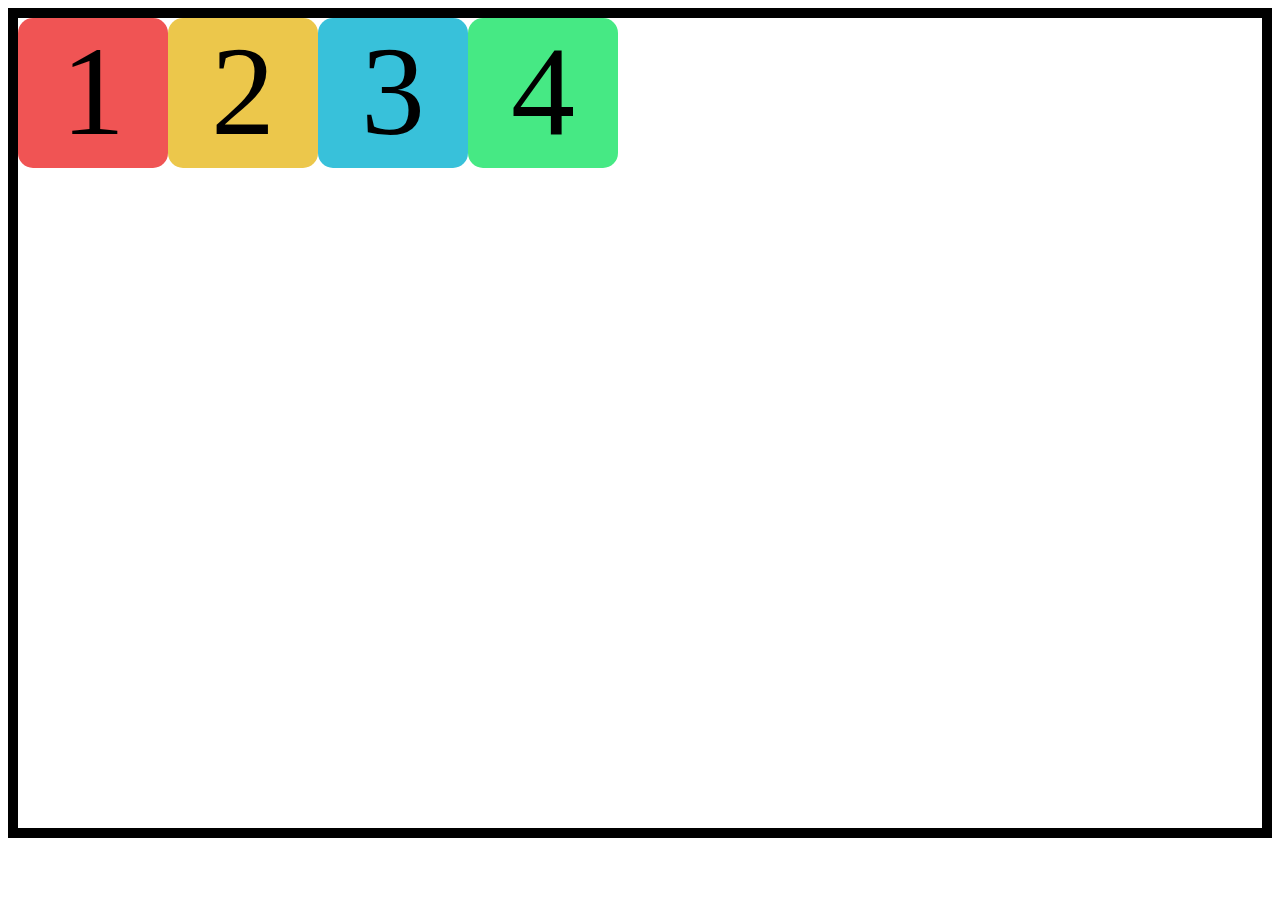
<file: css flexbox/index.html>
<!DOCTYPE html>
<html lang="en">
<head>
    <meta charset="UTF-8">
    <meta name="viewport" content="width=device-width, initial-scale=1.0">
    <title>Document</title>
    <link rel="stylesheet" href="style.css">
</head>
<body>
    <div class="container">
        <div class="box" id="box1">1</div>
        <div class="box" id="box2">2</div>
        <div class="box" id="box3">3</div>
        <div class="box" id="box4">4</div>
        
       
    </div>   
</body>
</html>
</file>
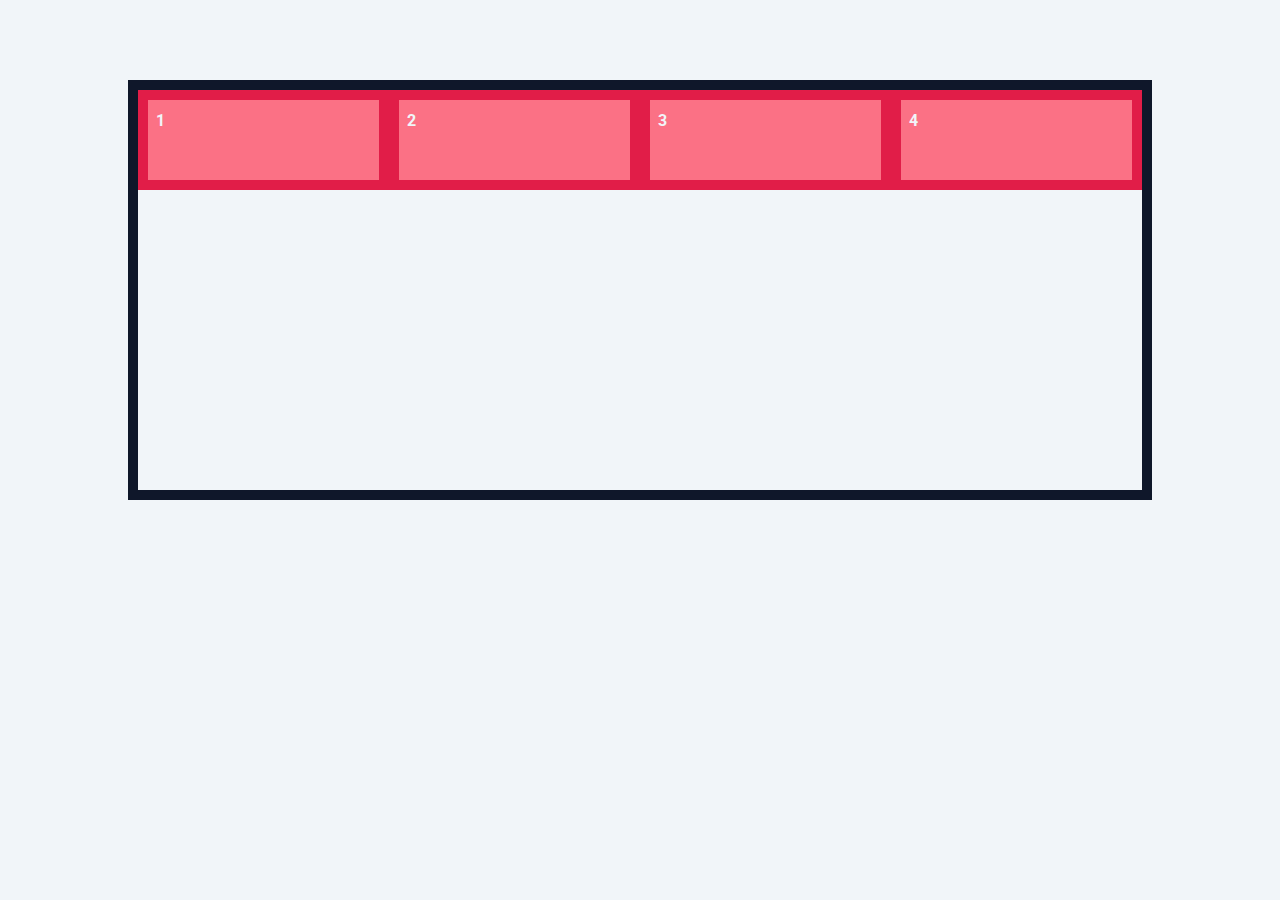
<file: css grid/index.html>
<!DOCTYPE html>
<html lang="en">
  <head>
    <link rel="stylesheet" href="style.css" />
    <link rel="stylesheet" href="style2.css" />
    <link rel="preconnect" href="https://fonts.googleapis.com" />
    <link rel="preconnect" href="https://fonts.gstatic.com" crossorigin />
    <link
      href="https://fonts.googleapis.com/css2?family=Roboto:wght@100;400;700&display=swap"
      rel="stylesheet"
    />
    <title>CSS Grid</title>
  </head>
  <body>
    <div class="container">
      <div class="item item-1">1</div>
      <div class="item item-2">2</div>
      <div class="item item-3">3</div>
     <div class="item item-4">4</div> 

      
    </div>
  </body>
</html>
</file>
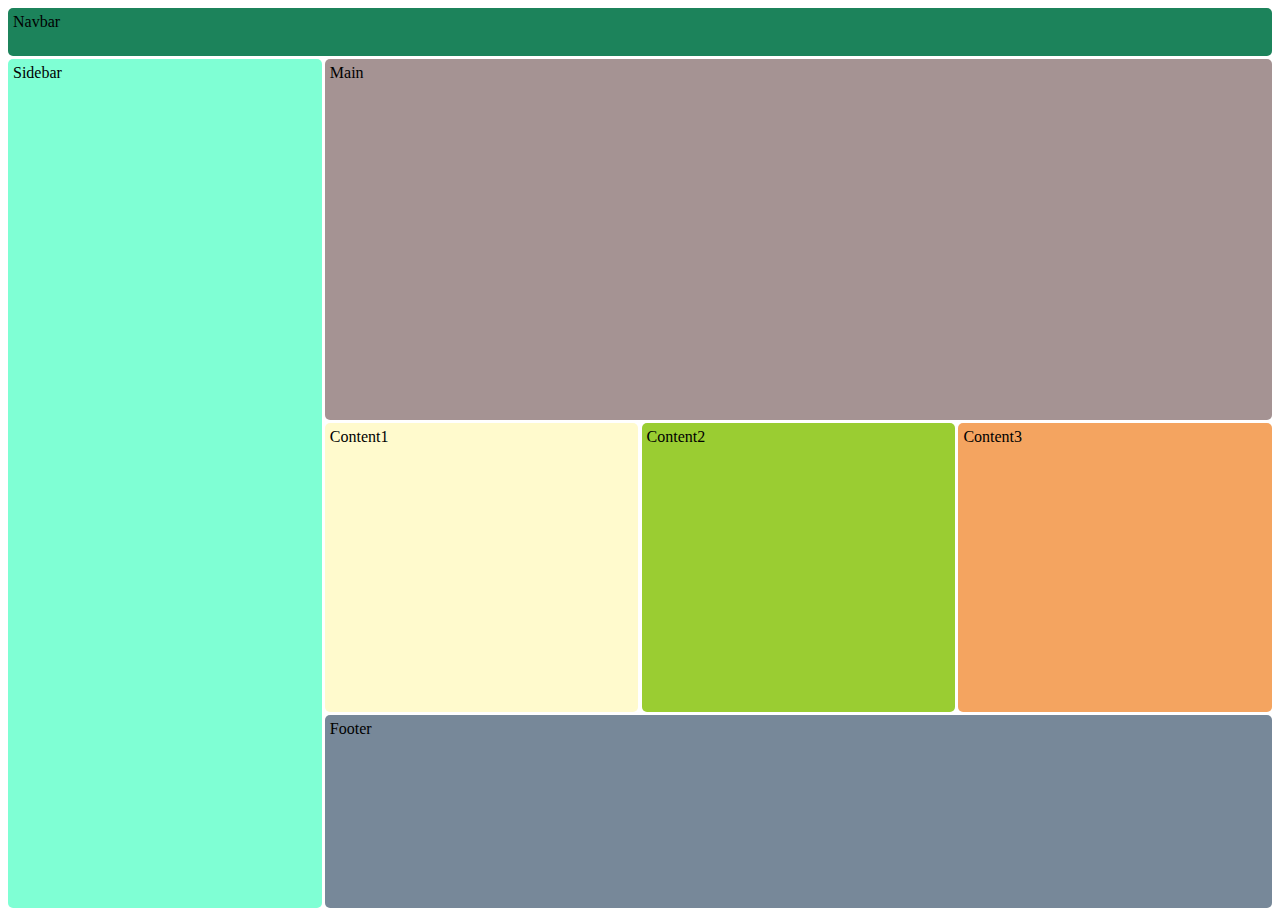
<file: responsive grid 2/index.html>
<!DOCTYPE html>
<html lang="en">
<head>
    <meta charset="UTF-8">
    <meta name="viewport" content="width=device-width, initial-scale=1.0">
    <link rel="stylesheet" href="style.css">
    <title>Card Design</title>
</head>
<body>
    <div class="container">
        <nav> Navbar </nav>
        <main> Main </main>
        <div id="sidebar"> Sidebar </div>
        <div id="content1"> Content1 </div>
        <div id="content2"> Content2 </div>
        <div id="content3"> Content3 </div>
        <footer> Footer </footer>
    </div>
</body>
</html>
</file>
<file: css flexbox/style.css>
.container{
    display: flex;
    /* flex-direction: column; */
    border: 10px solid hsl(0, 0%, 0%);
    height: 90vh;
    /* justify-content: space-evenly; */
    /* align-items: baseline; */
    /* flex-wrap: wrap; */
    align-content: flex-start;
    /* column-gap: 3em; */
    /* row-gap: 3em; */

}
.box{
    width: 150px;
    height: 150px;
    font-size: 8em;
    text-align: center;
    border-radius: 15px;
}
#box1{
   
    background-color: rgb(240, 84, 84);
    /* align-self: end; */
    /* order: 1; */
}
#box2{
    background-color: rgb(236, 199, 75);
    /* align-self: center; */
    /* order: 1; */
}
#box3{
    background-color: rgb(56, 193, 218);
}
#box4{
    background-color: rgb(70, 233, 132);
}
</file>
<file: css grid/style.css>
:root {
    --clr-dark: #0f172a;
    --clr-light: #f1f5f9;
    --clr-accent: #e11d48;
  }
  
  *,
  *::before,
  *::after {
    box-sizing: border-box;
  }
  
  body {
    margin: 5em 0 0 0;
    padding: 0;
    line-height: 1.6;
    word-spacing: 1.4px;
    font-family: 'Roboto', sans-serif;
    color: var(--clr-dark);
    background-color: var(--clr-light);
  }
  
  .container {
    width: 80%;
    margin: 0 auto;
    border: 10px solid var(--clr-dark);
  }
  
  .item {
    padding: 0.5em;
    background-color: #fb7185;
    font-weight: 700;
    color: var(--clr-light);
    border: 10px solid var(--clr-accent);
  }
</file>
<file: css grid/style2.css>
.container {
    display: grid;
    grid-template-rows: repeat(4,100px);
    grid-template-columns: repeat(auto-fit, minmax(100px,1fr));
    
}
</file>
<file: responsive grid 2/style.css>
:root{
--main-radius: 5px;
--main-padding: 5px;
}
.container{
    display: grid;
    height: 100vh;
    grid-template-columns: 1fr 1fr 1fr 1fr;
    grid-template-rows: 0.2fr 1.5fr 1.2fr 0.8fr;
    grid-template-areas: 
    "nav nav nav nav"
    "sidebar main main main"
    "sidebar content1 content2 content3"
    "sidebar footer footer footer";
    grid-gap: 0.2em;
}

nav{
    background: rgb(28, 131, 91);
    grid-area: nav;
    border-radius: var(--main-radius);
    padding: var(--main-padding);
}
main{
    background: rgb(165, 147, 147);
    grid-area: main;
    border-radius: var(--main-radius);
    padding: var(--main-padding);
}
#sidebar{
    background: aquamarine;
    grid-area: sidebar;
    border-radius: var(--main-radius);
    padding: var(--main-padding);
}
#content1{
    background: lemonchiffon;
    grid-area: content1;
    border-radius: var(--main-radius);
    padding: var(--main-padding);
}
#content2{
    background: yellowgreen;
    grid-area: content2;
    border-radius: var(--main-radius);
    padding: var(--main-padding);
}
#content3{
    background: sandybrown;

    grid-area: content3;
    border-radius: var(--main-radius);
    padding: var(--main-padding);
}
footer{
    background: lightslategray;
    grid-area: footer;
    border-radius: var(--main-radius);
    padding: var(--main-padding);
}
@media only screen and (max-width: 550px) {
    .container{
        grid-template-columns: 1fr;
        grid-template-rows: 0.4fr 0.4fr 2.2fr 1.2fr 1.2fr 1.2fr 1fr;
        grid-template-areas: 
        "nav"
        "sidebar"
        "main"
        "content1"
        "content2"
        "content3"
        "footer"
        ;
    }
}
</file>
